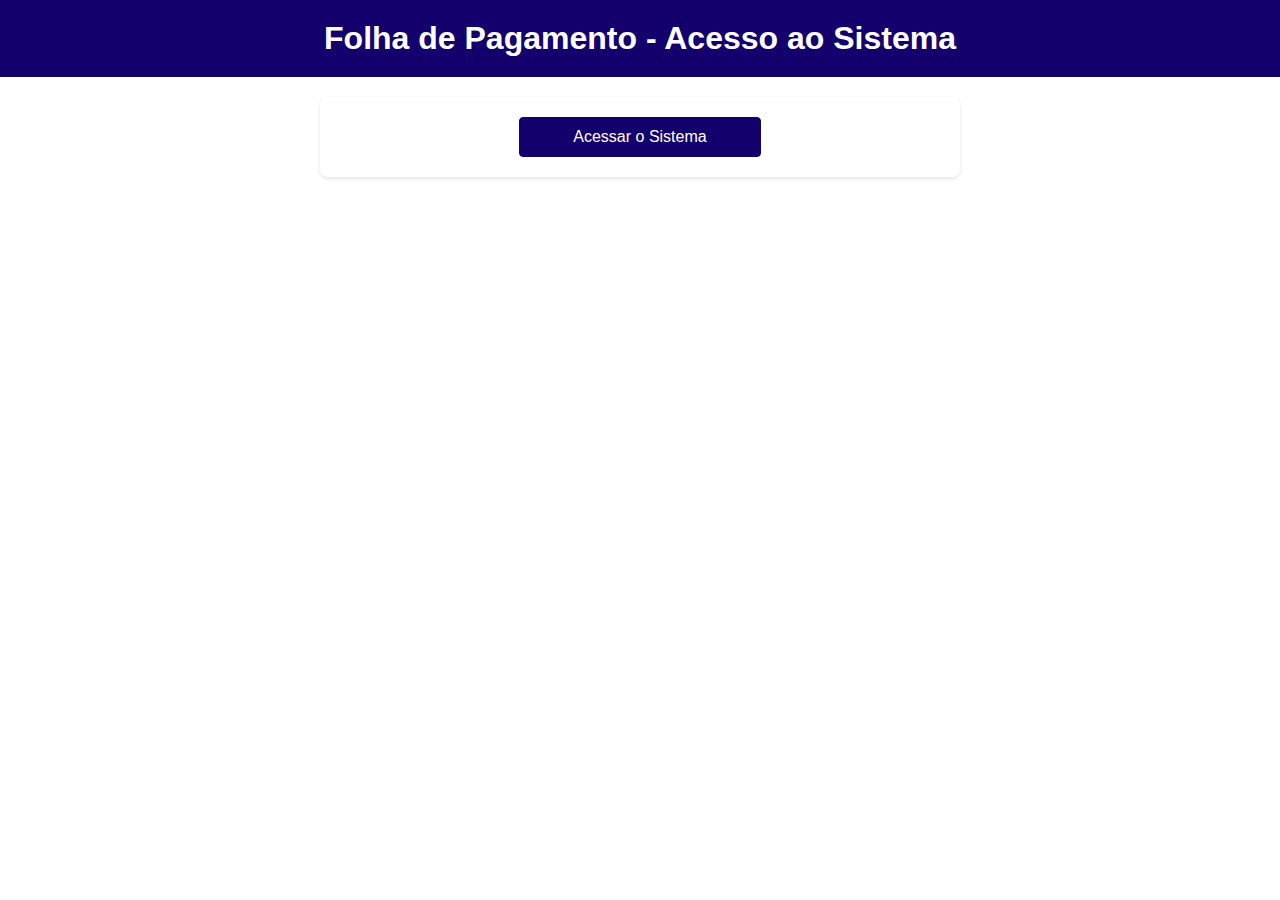
<file: index.html>
<!DOCTYPE html>
<html lang="en">
<head>
    <meta charset="UTF-8">
    <meta name="viewport" content="width=device-width, initial-scale=1.0">
    <title>Acesso ao Sistema</title>
    <link rel="stylesheet" href="assets/css/style.css">
</head>
<body>
    <header>
        <h1>Folha de Pagamento - Acesso ao Sistema</h1>
    </header>
    <main>
        <a href="selecionar-funcionario.html" class="btn">Acessar o Sistema</a>
    </main>
</body>
<script src="assets/script/script.js" defer></script>
</html>
</file>
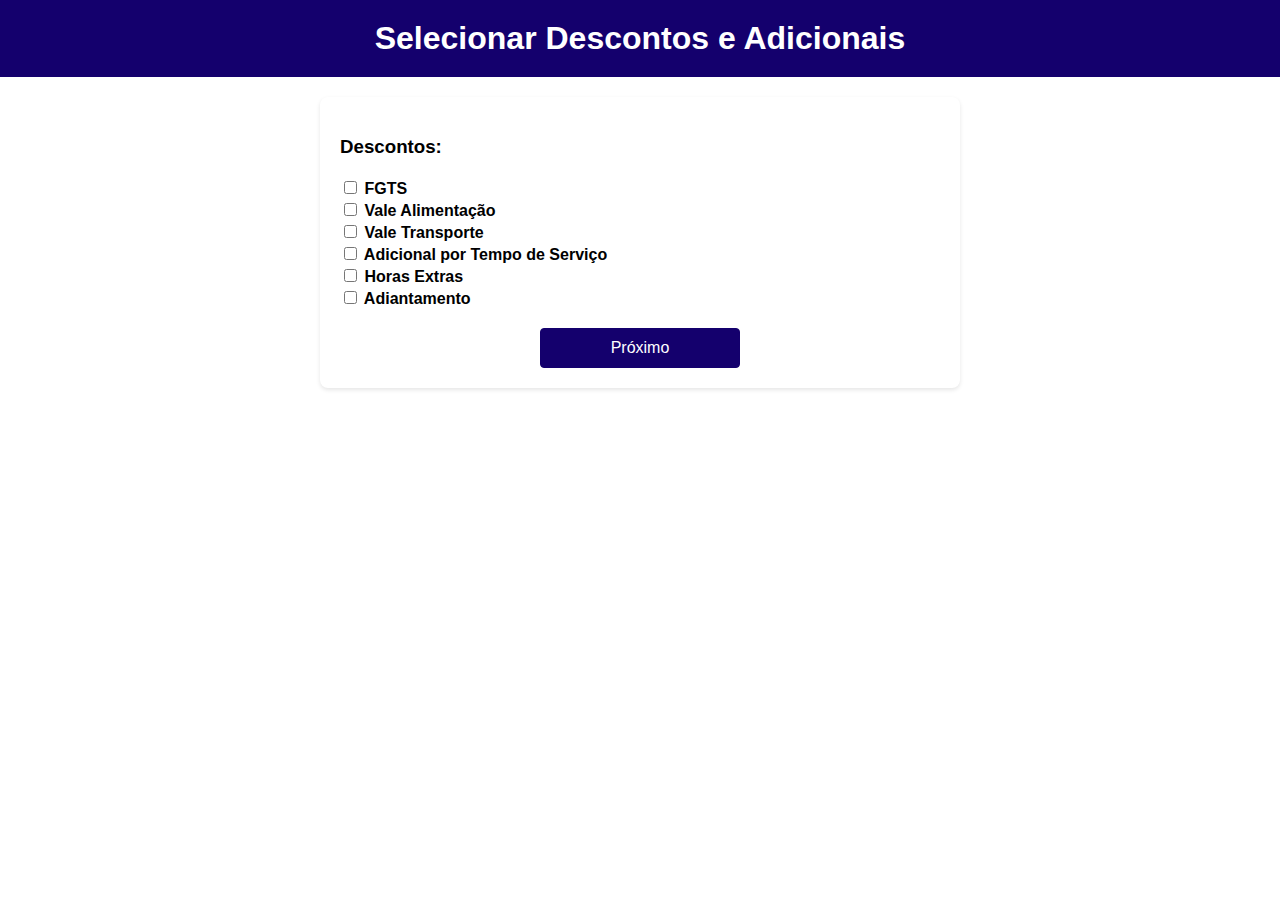
<file: selecionar-descontos-adicionais.html>
<!DOCTYPE html>
<html lang="en">
<head>
    <meta charset="UTF-8">
    <meta name="viewport" content="width=device-width, initial-scale=1.0">
    <title>Selecionar Descontos e Adicionais</title>
    <link rel="stylesheet" href="assets/css/style.css">
</head>
<body>
    <header>
        <h1>Selecionar Descontos e Adicionais</h1>
    </header>
    <main>
        <form id="form-selecionar-descontos-adicionais">
            <!-- Checkboxs e Inputs -->
            <div id="checkboxs-inputs-container">
                <!-- Descontos -->
                <h3>Descontos:</h3>
                <div class="form-group">
                    <label><input type="checkbox" name="fgts" value="fgts"> FGTS</label>
                    <label><input type="checkbox" name="va" value="va"> Vale Alimentação</label>
                    <label><input type="checkbox" name="vt" value="vt"> Vale Transporte</label>
                    <label><input type="checkbox" id="adicional-tempo-servico" name="adicional-tempo-servico" value="adicional-tempo-servico"> Adicional por Tempo de Serviço</label>
                    <input type="text" id="adicional-tempo-servico-input" name="adicional-tempo-servico" placeholder="Horas" style="display: none;">
                    <label><input type="checkbox" id="horas-extras" name="horas-extras" value="horas-extras"> Horas Extras</label>
                    <input type="text" id="horas-extras-input" name="horas-extras" placeholder="Horas" style="display: none;">
                    <label><input type="checkbox" id="adiantamento" name="adiantamento" value="adiantamento"> Adiantamento</label>
                    <input type="text" id="adiantamento-input" name="adiantamento" placeholder="Reais" style="display: none;">       
            </div>
            <button type="submit" class="btn" id="btn-proximo">Próximo</button>
        </form>
    </main>
</body>
<script src="assets/script/selecionarDescontos.js" defer></script>
</html>
</file>
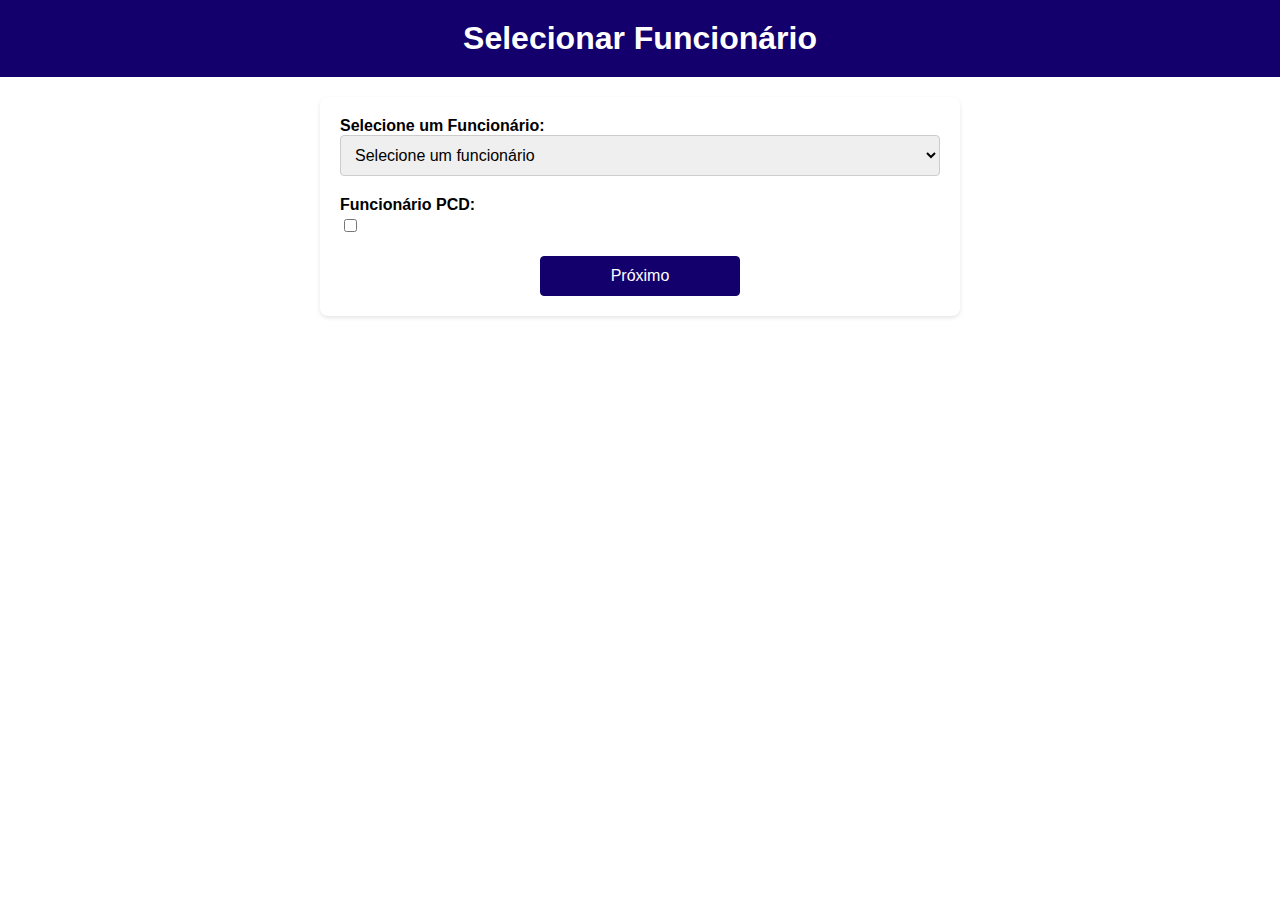
<file: selecionar-funcionario.html>
<!DOCTYPE html>
<html lang="en">
<head>
    <meta charset="UTF-8">
    <meta name="viewport" content="width=device-width, initial-scale=1.0">
    <title>Selecionar Funcionário</title>
    <link rel="stylesheet" href="assets/css/style.css">
</head>
<body>
    <header>
        <h1>Selecionar Funcionário</h1>
    </header>
    <main>
        <form id="form-selecionar-funcionario">
            <div class="form-group">
                <label for="select-funcionario">Selecione um Funcionário:</label>
                <select id="select-funcionario" name="funcionario" required>
                    <option value="">Selecione um funcionário</option>
                </select>
            </div>
            <div class="form-group">
                <label for="pcd">Funcionário PCD:</label>
                <input type="checkbox" id="pcd" name="pcd">
            </div>
            <button type="submit" class="btn">Próximo</button>
        </form>
    </main>
    <script src="assets/script/script.js" defer></script>
</body>
</html>
</file>
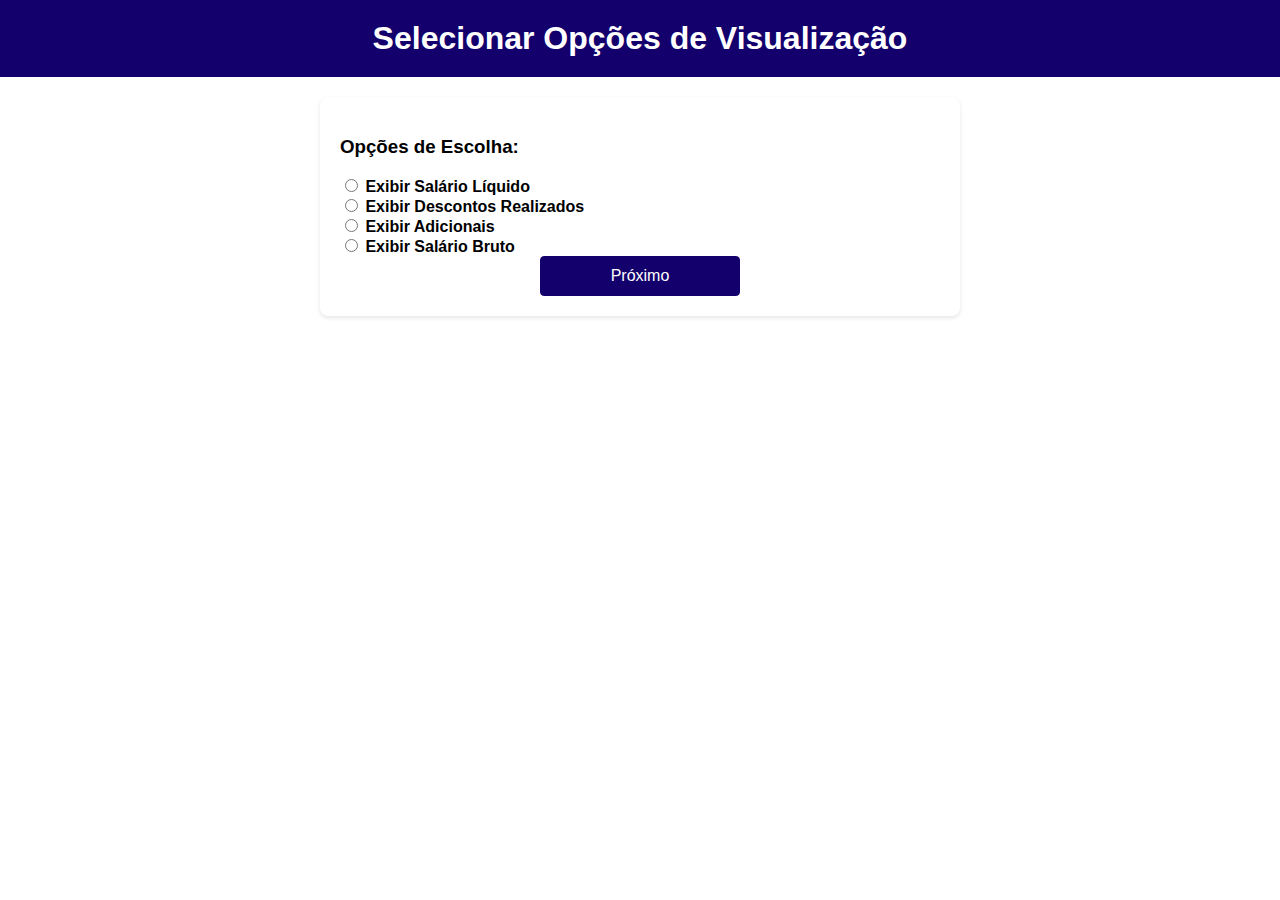
<file: selecionar-opcoes-visualizacao.html>
<!DOCTYPE html>
<html lang="en">
<head>
    <meta charset="UTF-8">
    <meta name="viewport" content="width=device-width, initial-scale=1.0">
    <title>Selecionar Opções de Visualização</title>
    <link rel="stylesheet" href="assets/css/style.css">
</head>
<body>
    <header>
        <h1>Selecionar Opções de Visualização</h1>
    </header>
    <main>
        <form id="form-selecionar-opcoes-visualizacao">
            <!-- Opções de Escolha -->
            <div id="opcoes-escolha">
                <h3>Opções de Escolha:</h3>
                <label><input type="radio" name="opcao-escolha" value="salario-liquido"> Exibir Salário Líquido</label>
                <label><input type="radio" name="opcao-escolha" value="descontos"> Exibir Descontos Realizados</label>
                <label><input type="radio" name="opcao-escolha" value="adicionais"> Exibir Adicionais</label>
                <label><input type="radio" name="opcao-escolha" value="salario-bruto"> Exibir Salário Bruto</label>
            </div>
            <button type="submit" class="btn">Próximo</button>
        </form>
    </main>
    <script src="assets/script/script.js" defer></script>
</body>
</html>
</file>
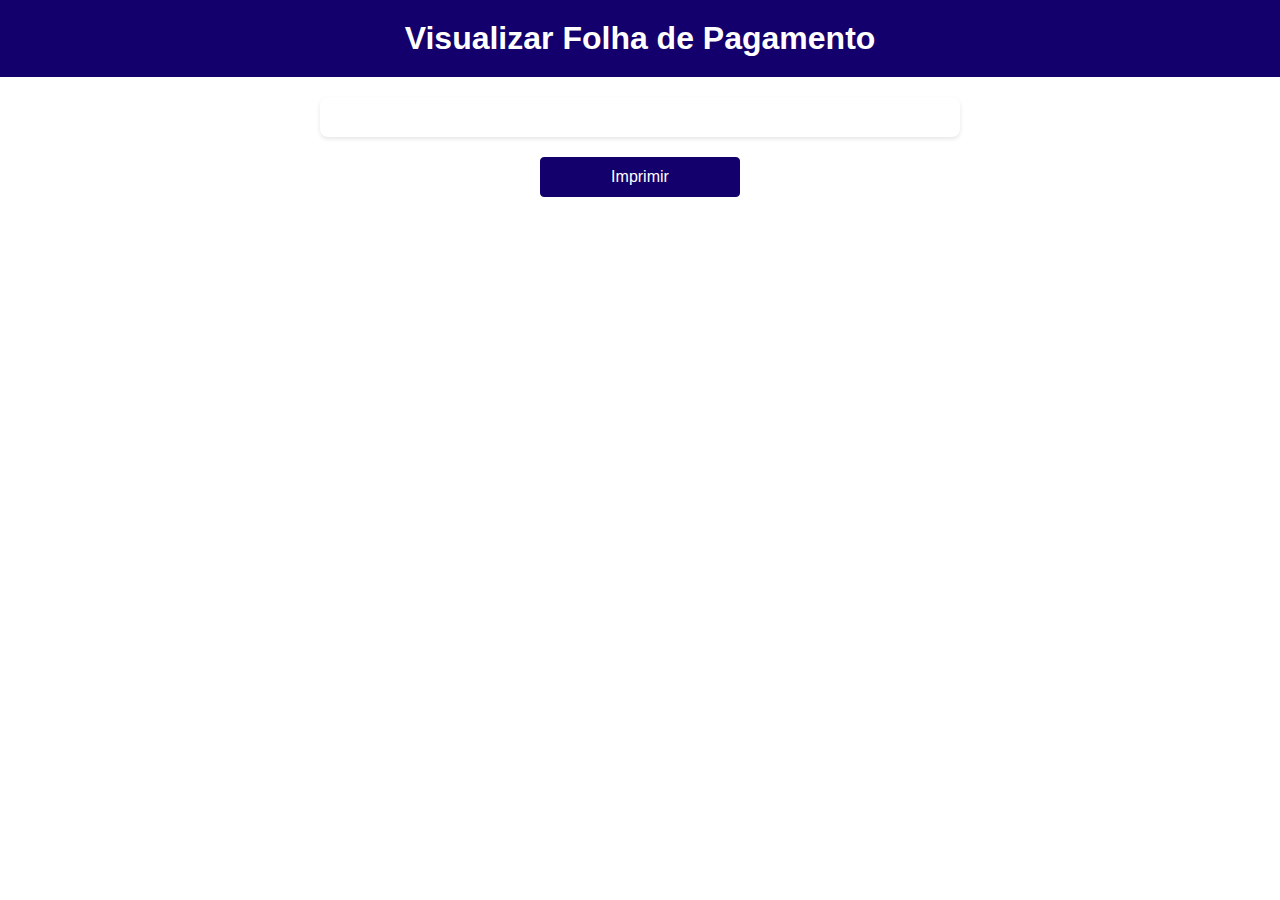
<file: visualizar-folha-pagamento.html>
<!DOCTYPE html>
<html lang="en">
<head>
    <meta charset="UTF-8">
    <meta name="viewport" content="width=device-width, initial-scale=1.0">
    <title>Visualizar Folha de Pagamento</title>
    <link rel="stylesheet" href="assets/css/style.css">
</head>
<body>
    <header>
        <h1>Visualizar Folha de Pagamento</h1>
    </header>
    <main id="folha-pagamento-container">
        <div id="folha-pagamento">
            <!-- Aqui serão exibidas as informações da folha de pagamento -->
        </div>
    </main>
    <button id="btn-imprimir" class="btn">Imprimir</button>
    <script src="assets/script/visualizar.js" defer></script>
</body>
</html>
</file>
<file: assets/css/style.css>
/* Estilos comuns */
body {
    font-family: Arial, sans-serif;
    margin: 0;
    padding: 0;
    background-color: #ffffff;
    color: #000000;
}

header {
    background-color: #14006d;
    color: #ffffff;
    padding: 20px 0;
    text-align: center;
}

header h1 {
    margin: 0;
}

main {
    max-width: 600px;
    margin: 20px auto;
    padding: 20px;
    background-color: #ffffff;
    border-radius: 8px;
    box-shadow: 0 2px 4px rgba(0, 0, 0, 0.1);
}

.form-group {
    margin-bottom: 20px;
}

label {
    display: block;
    font-weight: bold;
}

input[type="text"],
select,
button {
    width: 100%;
    padding: 10px;
    font-size: 16px;
    border: 1px solid #ccc;
    border-radius: 4px;
}

input[type="checkbox"] {

    margin-top: 5px;

}

input[type="text"] {
    width: 50%;
    padding: 2px 5px;;
    font-size: 12px;
    margin: 2px;
}

button {
    background-color: #1a1a1a;
    color: #ffffff;
    border: none;
    cursor: pointer;
    transition: background-color 0.3s ease;
}

button:hover {
    background-color: #000000;
}

.btn {
    display: block;
    width: 200px;
    padding: 10px 20px;
    margin: 0 auto;
    text-align: center;
    background-color: #14006d;
    color: #ffffff;
    text-decoration: none;
    border-radius: 4px;
    transition: 0.2s;
    border: 1px solid #14006d;
}

.btn:hover {
    transition: 0.2s;
    background-color: #fff;
    color: #14006d;
    
}
</file>
